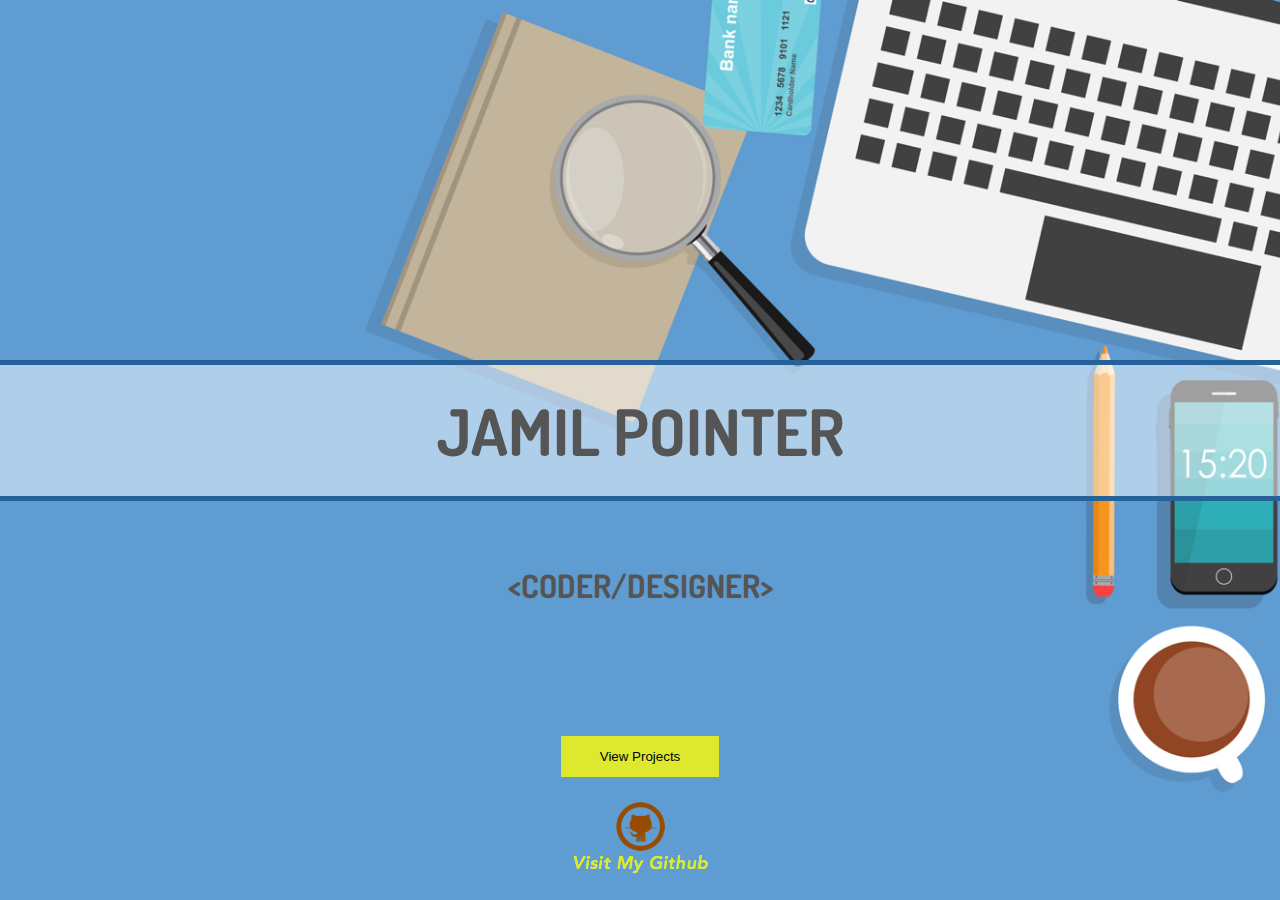
<file: index.html>
<!DOCTYPE html>
<html lang="en">
<head>
	<meta charset="UTF-8">
	<title>jamilpointer.io</title>
	<link rel="stylesheet" type="text/css" href="css/stylesheet.css">
	<script src="https://code.jquery.com/jquery-1.12.0.min.js"></script>
	<link rel="stylesheet" href="https://maxcdn.bootstrapcdn.com/bootstrap/3.3.6/css/bootstrap.min.css" integrity="sha384-1q8mTJOASx8j1Au+a5WDVnPi2lkFfwwEAa8hDDdjZlpLegxhjVME1fgjWPGmkzs7" crossorigin="anonymous">
	<link href='https://fonts.googleapis.com/css?family=Dosis' rel='stylesheet' type='text/css'>
	<script type='text/javascript' src='js/jquery.ba-hashchange.min.js'></script>

</head>
<body>

	<div id="tagHolder">
			<a><b>JAMIL POINTER</b></a>
	</div>

	<div id="skillTag">
		<a><b>&lt;CODER/DESIGNER&gt;</b></a>
	</div>

<footer>

	<div id="footerLinks">

		<button id="projectBtn">
				<span>View Projects</span>
		</button>
		
		<input id="githubBtn" type="image" src="/images/github.png"></input>

	</div>
	
</footer>
<script>
	$(document).ready(); 
	$("#githubBtn").click(function() {
		window.location.href = "https://github.com/clev1";
	});
	$("#projectBtn").click(function() {
		$('body').fadeIn(600, function() {
			$('body').load('projects.html');
		});
	});
</script>
</body>

</html>
</file>
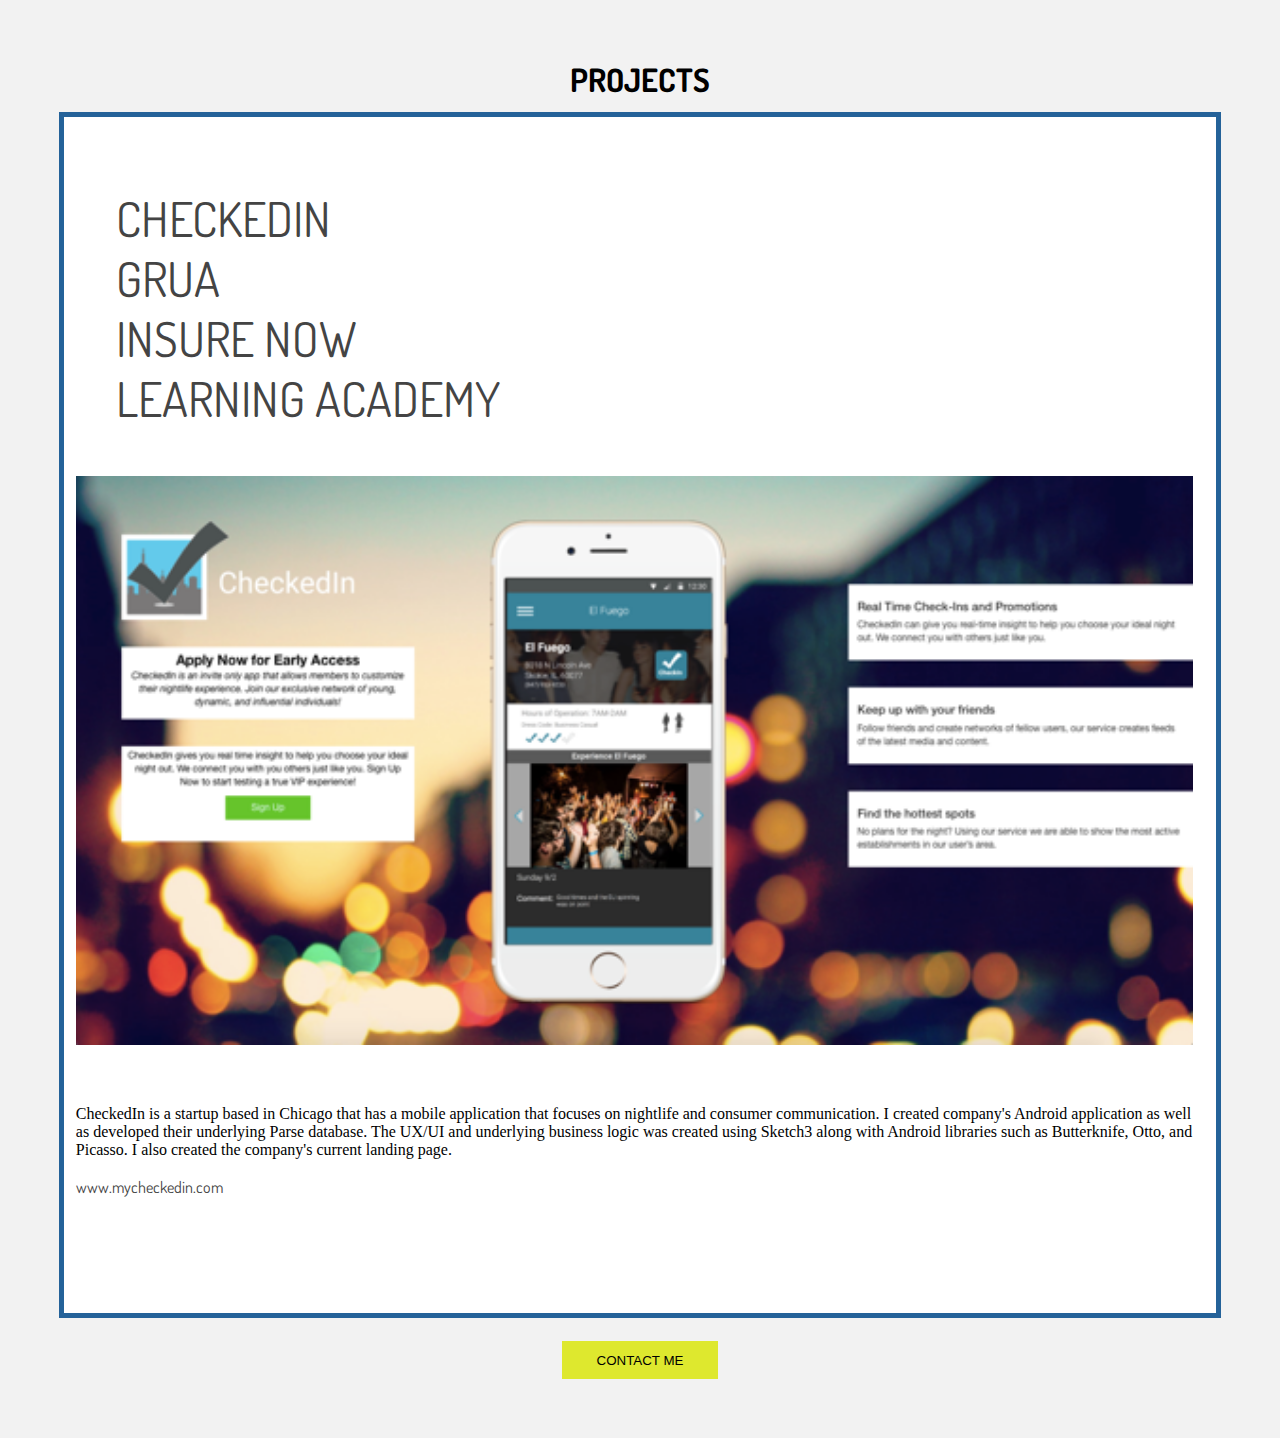
<file: projects.html>
<!DOCTYPE html>
<html lang="en">
<head>
	<meta charset="UTF-8">
	<title>jamilpointer.io</title>
	<script src="https://code.jquery.com/jquery-1.12.0.min.js"></script>
	<link rel="stylesheet" type="text/css" href="css/projects.css">
	<link rel="stylesheet" href="https://maxcdn.bootstrapcdn.com/bootstrap/3.3.6/css/bootstrap.min.css" integrity="sha384-1q8mTJOASx8j1Au+a5WDVnPi2lkFfwwEAa8hDDdjZlpLegxhjVME1fgjWPGmkzs7" crossorigin="anonymous">
	<link href='https://fonts.googleapis.com/css?family=Dosis' rel='stylesheet' type='text/css'>
	<script type='text/javascript' src='js/modernizr.js'></script>
</head>
<body>
	<h1 class="center"><span>PROJECTS</span></h1>

	<div id="content" class="container">
		<div id="leftBar" class="col-sm-6">
			<!--List of Projects will go here--> 
			<nav>
				<ul class="group" id="projectLinks">
					<li><a href="#checkedin" id="1">CHECKEDIN</a></li>
					<li><a href="#grua" id="2">GRUA</a></li>
					<li><a href="#insurenow" id="3">INSURE NOW<a/></li>
					<li><a href="#learningacad" id="4">LEARNING ACADEMY</a></li>
				</ul>	
			</nav>
		</div>		
		<section id="main-content">
		<div id="rightBar" class="col-sm-6">
			<!--Project Descriptions will be here--> 
		
				<!--Images/Media for each project will be held here--> 
				<img id="projectImg" class="img-fluid" src="/images/project_screen.png">
		
			<div id="projectDescrip">
				<!--Description and details of each project will be held here--> 
				CheckedIn is a startup based in Chicago that has a mobile application that focuses on nightlife and consumer communication. I created company's Android application as well as developed their underlying Parse database. The UX/UI and underlying business logic was created using Sketch3 along with Android libraries such as Butterknife, Otto, and Picasso. I also created the company's current landing page.<br>
				<br>
				<a href="www.mycheckedin.com">www.mycheckedin.com</a>
			</div>
		</div>
		</section>

	</div>
	<div id="buttonHolder" class="center">
		<form method="post" action="mailto:jrpointer@gmail.com">
		<button type="submit">CONTACT ME</button>
		</form>
	</div>
	
	<script type="text/javascript">

		var includeDiv = $("#rightBar");
		$(window).on('hashchange', function() {
			var href = location.hash.slice(1) + ".html";
			includeDiv.load('include/' + href);
		});

	</script>

</body>
</html>
</file>
<file: css/stylesheet.css>
* {
  padding: 0;
  margin: 0; }

html {
  background: url(../images/background.png) no-repeat center center fixed;
  -webkit-background-size: cover;
  -moz-background-size: cover;
  -o-background-size: cover;
  background-size: cover; }

a {
  font-family: 'Dosis', sans-serif; }

#tagHolder {
  position: absolute;
  display: block;
  top: 40%;
  width: 100%;
  background: rgba(255, 255, 255, 0.5);
  text-align: center;
  vertical-align: middle;
  padding-top: 25px;
  padding-bottom: 25px;
  border-top-style: solid;
  border-bottom-style: solid;
  border-width: 5px;
  border-color: #246299; }
  #tagHolder a {
    font-size: 4em;
    color: #555555;
    text-decoration: none; }

#skillTag {
  position: absolute;
  display: block;
  top: 60%;
  width: 100%;
  text-align: center;
  vertical-align: middle;
  padding-top: 25px;
  padding-bottom: 25px; }
  #skillTag a {
    font-size: 2em;
    color: #555555;
    text-decoration: none; }

#projectBtn {
  background-color: #DEE82E;
  padding: 1% 3%;
  border: none;
  margin-bottom: 2%; }

#githubBtn {
  background-image: url("/images/github.png") no-repeat;
  display: block;
  margin: 0 auto;
  margin-bottom: 2%; }

footer {
  position: absolute;
  width: 100%;
  bottom: 0;
  text-align: center; }

#footerLinks {
  margin: 0 auto; }
</file>
<file: css/projects.css>
body {
  background: #F2F2F2 !important;
  padding: 4%; }

a {
  font-family: 'Dosis', sans-serif;
  text-decoration: none !important;
  color: #444444 !important; }

span {
  font-family: 'Dosis', sans-serif; }

a:hover {
  font-family: 'Dosis', sans-serif;
  color: #ff1f16 !important; }

#content {
  background-color: #FFFFFF;
  border-style: solid;
  border-color: #246299;
  border-width: 5px;
  margin-top: 1%;
  padding-top: 2%;
  padding-bottom: 10%;
  padding-left: 1%;
  padding-right: 2%;
  overflow: hidden; }

#learningDescrip {
  width: 100% !important; }

#replaceBar img {
  height: 100%;
  width: 80%; }

#gruaBar img {
  height: 100%;
  width: 80%; }

#insureBar img {
  height: 100%;
  width: 80%; }

#learningBar img {
  height: auto;
  width: 150%; }

#projectLinks {
  list-style: none;
  font-size: 3em; }

#projectImg {
  width: 100%;
  height: 100%; }

#learningImg {
  width: 200px !important; }

#projectDescrip {
  width: 100%;
  padding-top: 5%; }

#buttonHolder {
  margin-top: 2%; }
  #buttonHolder button {
    padding-left: 3%;
    padding-right: 3%;
    padding-top: 1%;
    padding-bottom: 1%;
    border-style: none;
    outline: none;
    appearance: none;
    box-shadow: none;
    background-color: #DEE82E; }

.center {
  margin: 0 auto;
  text-align: center;
  vertical-align: middle; }
</file>
